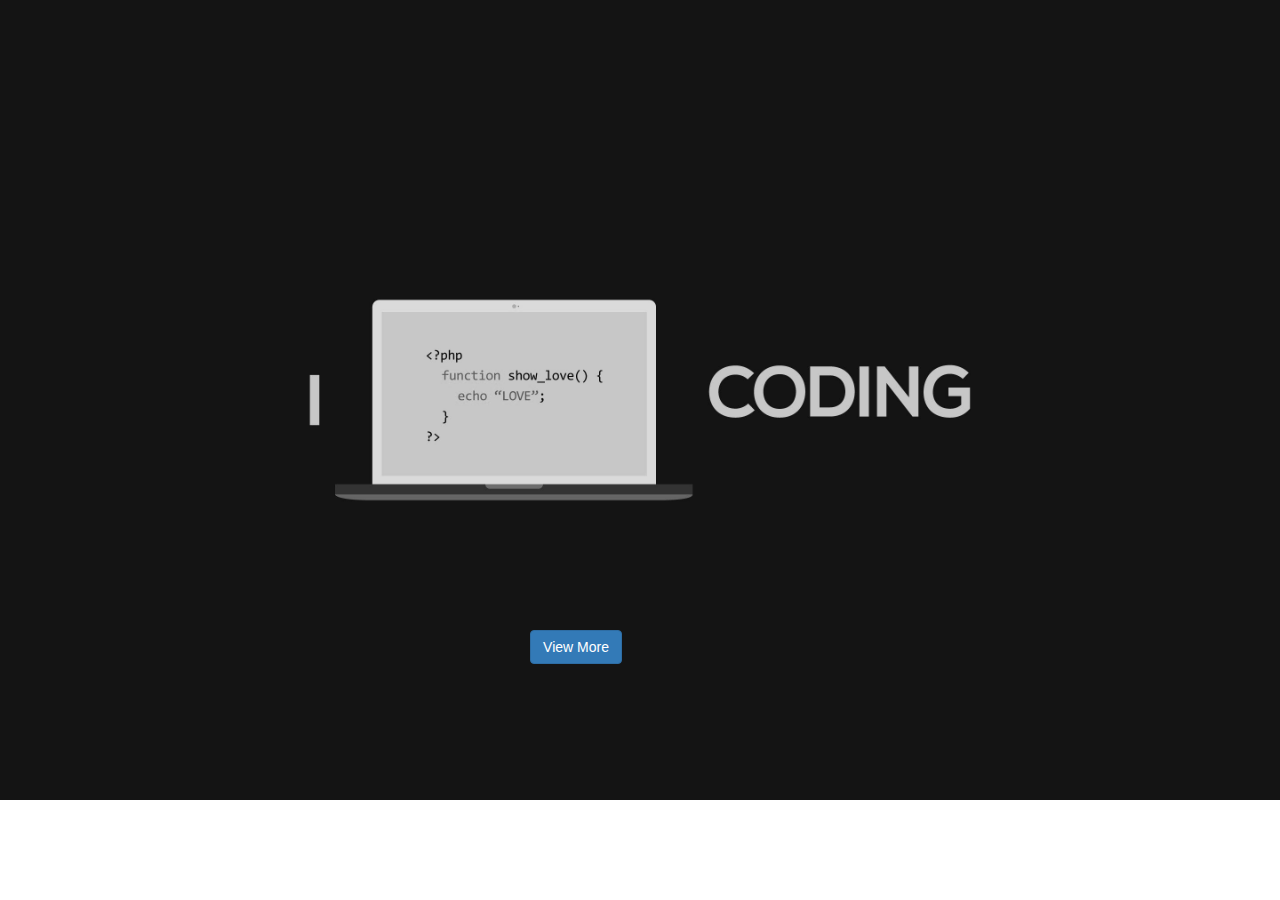
<file: index.html>
<!DOCTYPE html>
<html lang="en">
<head>
    <meta charset="UTF-8">
    <meta name="viewport" content="width=device-width, initial-scale=1.0">
    <meta http-equiv="X-UA-Compatible" content="ie=edge">
    <link rel="stylesheet" href="./css/bootstrap.min.css">
    <link rel="stylesheet" href="./css/main.css">
    <title>Ashorta</title>
</head>
<body id="home">
    <div class="container">
        <div class="row text-center padding">
        <a href="portfolio.html" class="btn btn-primary button">View More</a>
        </div>
    </div>
    <script src="https://ajax.googleapis.com/ajax/libs/jquery/1.12.4/jquery.min.js"></script>
    <!-- Include all compiled plugins (below), or include individual files as needed -->
    <script src="js/bootstrap.min.js"></script>
</body>
</html>
</file>
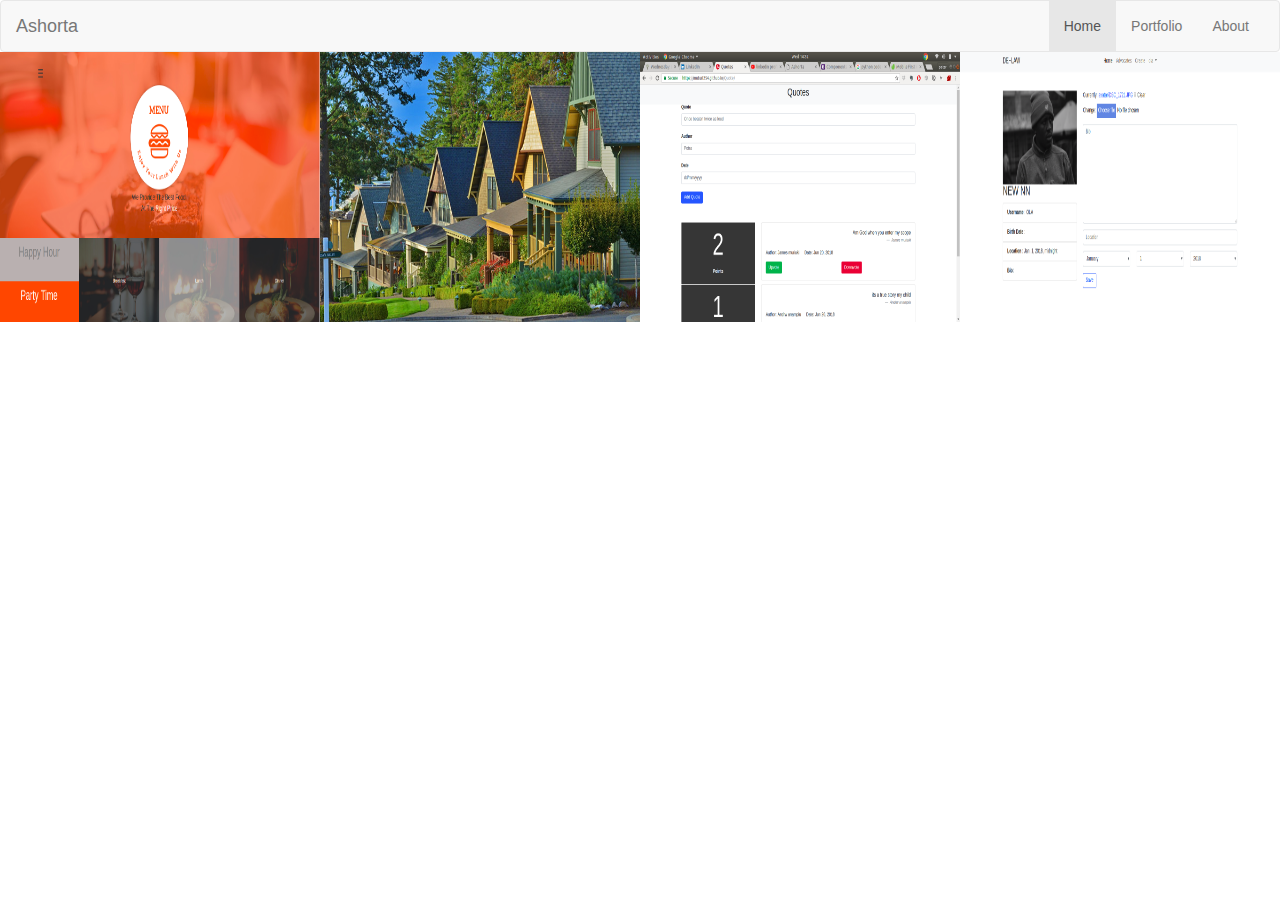
<file: portfolio.html>
<!DOCTYPE html>
<html lang="en">

<head>
    <meta charset="UTF-8">
    <meta name="viewport" content="width=device-width, initial-scale=1.0">
    <meta http-equiv="X-UA-Compatible" content="ie=edge">
    <link rel="stylesheet" href="./css/bootstrap.min.css">
    <link rel="stylesheet" href="./css/main.css">
    <title>Ashorta</title>
</head>

<body>
    <nav class="navbar navbar-default">
        <div class="container-fluid">
            <!-- Brand and toggle get grouped for better mobile display -->
            <div class="navbar-header">
            <button type="button" class="navbar-toggle collapsed" data-toggle="collapse" data-target="#bs-example-navbar-collapse-1" aria-expanded="false">
                <span class="sr-only">Toggle navigation</span>
                <span class="icon-bar"></span>
                <span class="icon-bar"></span>
                <span class="icon-bar"></span>
            </button>
            <a class="navbar-brand" href="#">Ashorta</a>
            </div>

            <!-- Collect the nav links, forms, and other content for toggling -->
            <div class="collapse navbar-collapse" id="bs-example-navbar-collapse-1">
            <ul class="nav navbar-nav navbar-right">
                <li class="active"><a href="index.html">Home <span class="sr-only">(current)</span></a></li>
                <li><a href="#">Portfolio</a></li>
                <li><a href="about.html">About</a></li>
            </ul>
            </div><!-- /.navbar-collapse -->
        </div><!-- /.container-fluid -->
    </nav>
    <div class="container-fluid portfolio">
        <div class="row image">
            <div class="col-md-3 col-sm-6 col-xs-12 img">
                <a href="https://muturi254.github.io/Anita_kitchen/" target="_blank">
                    <img src="images/anita.png" alt="" class="img img-responsive">
                </a>
            </div>
            <div class="col-md-3 col-sm-6 col-xs-12 img">
                <a href="https://github.com/muturi254/hoodgang" target="_blank"><img src="images/roche-houses.jpg" alt="" class="img img-responsive"></a>
            </div>
            <div class="col-md-3 col-sm-6 col-xs-12 img">
               <a href="https://muturi254.github.io/Quote/" target="_blank"> <img src="images/angular.png" alt="" class="img img-responsive"></a>
            </div>
            <div class="col-md-3 col-sm-6 col-xs-12 img">
               <a href="https://github.com/olamijinadebayo/the-law" target="_blank"><img src="images/thelaw.png" alt="" class="img img-responsive"></a>
            </div>
        </div>
        <!-- <div class="row image">
            <div class="col-md-3 col-sm-6 col-xs-12 img">
                <img src="images/ubuntu_os_orange_animal_33048_1920x1080.jpg" alt="" class="img img-responsive">
            </div>
            <div class="col-md-3 col-sm-6 col-xs-12 img">
                <a href="https://muturi254.github.io/Anita_kitchen/" target="_blank"><img src="images/anita.png" alt="" class="img img-responsive"></a>
            </div>
            <div class="col-md-3 col-sm-6 col-xs-12 img">
                <img src="images/ubuntu_os_orange_animal_33048_1920x1080.jpg" alt="" class="img img-responsive">
            </div>
            <div class="col-md-3 col-sm-6 col-xs-12 img">
                <img src="images/ubuntu_os_orange_animal_33048_1920x1080.jpg" alt="" class="img img-responsive">
            </div>
        </div> -->
    </div>
    <script src="https://ajax.googleapis.com/ajax/libs/jquery/1.12.4/jquery.min.js"></script>
    <!-- Include all compiled plugins (below), or include individual files as needed -->
    <script src="js/bootstrap.min.js"></script>
</body>

</html>
</file>
<file: css/main.css>
#home{
    background-image: url(../images/back2.jpg);
    background-size: cover;
    background-repeat: no-repeat;
    height: 100%;
}
#about{
    background-image: url(../images/owner.JPG); 
    background-size: cover;
}
.button{
    margin-top: 70vh;
    margin-right:10vw;
}
.card{
    margin-top: 80px;
}
.image{
    padding: 0px !important;
}
.image .img{
    padding: 0px !important;
    overflow: hidden;
    /* background-color: red; */
}
.img img{
    height: 30vh;
}
.image .img:hover img{
    transform: scale(1.2);
    opacity: 0.9;
    cursor: pointer;
}
.image .img .paragraph{
    position: absolute;
    top:10px;
    left:10px;
    right:10px;
    bottom:10px;
    /* background: chocolate; */
    color: chocolate;
    transform: scaleY(0);
    transition: cubic-bezier() 0.7s;
}
.image .img .paragraph{
    padding: 20px;
    align-items: center;

}
.image .img:hover .paragraph{
    transform: scaleY(1);
}
nav{
    margin-bottom: 0px !important;
}
@media only screen and (max-width: 750px) {
    #home {
        background-image: url(../images/back.png);
        background-size: cover;
        height: 100%;
    }
    .card{
        margin: 0px;
    }
    .card .panel{
        border: 0px;
    }
}
</file>
